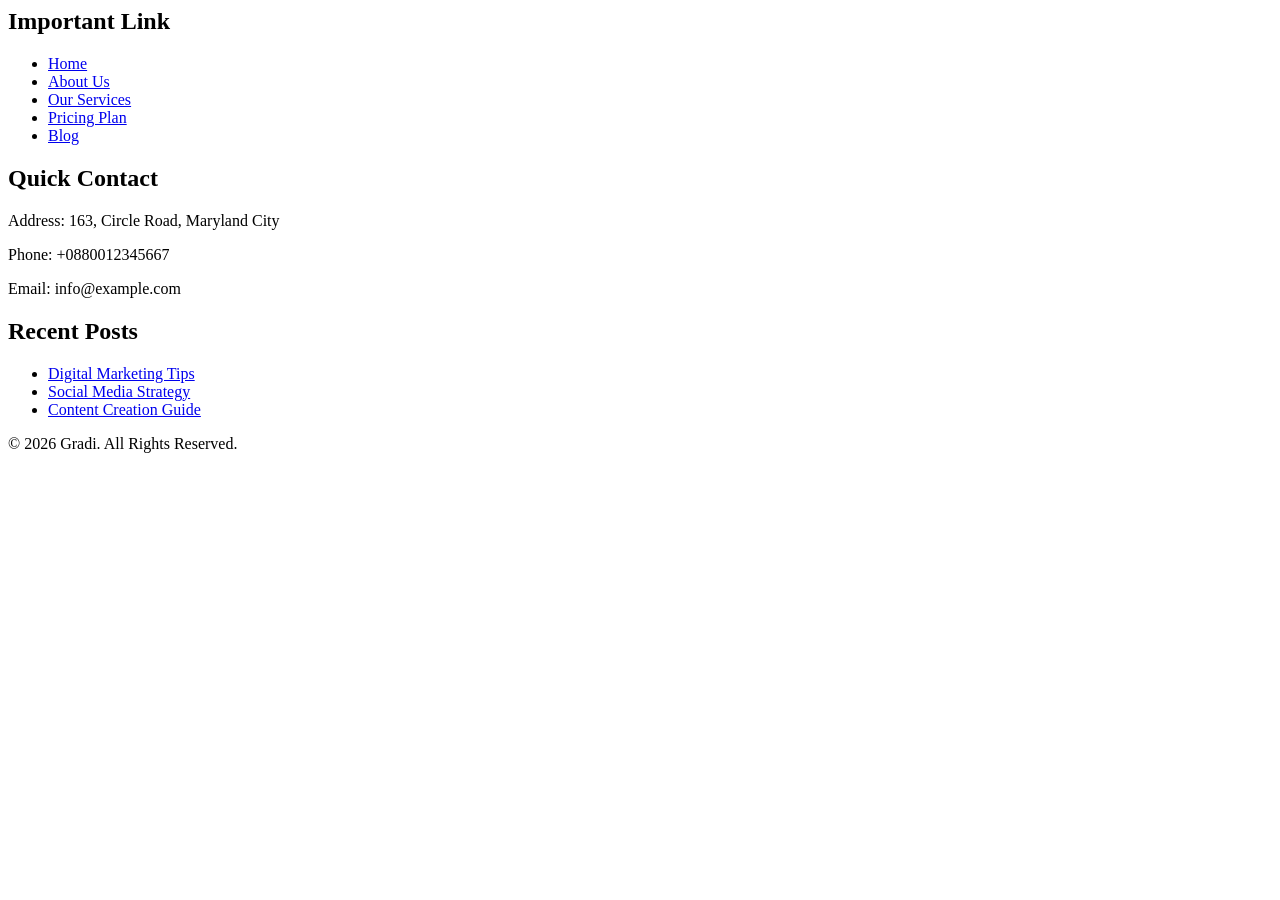
<file: drafts/footer.html>
<html>
<head>
  <title>Footer</title>
</head>
<body>
  <header></header>
  <main>
    <div>
      <h2>Important Link</h2>
      <ul>
        <li><a href="#">Home</a></li>
        <li><a href="#">About Us</a></li>
        <li><a href="#">Our Services</a></li>
        <li><a href="#">Pricing Plan</a></li>
        <li><a href="#">Blog</a></li>
      </ul>
    </div>
    <div>
      <h2>Quick Contact</h2>
      <p>Address: 163, Circle Road, Maryland City</p>
      <p>Phone: +0880012345667</p>
      <p>Email: info@example.com</p>
    </div>
    <div>
      <h2>Recent Posts</h2>
      <ul>
        <li><a href="#">Digital Marketing Tips</a></li>
        <li><a href="#">Social Media Strategy</a></li>
        <li><a href="#">Content Creation Guide</a></li>
      </ul>
    </div>
    <div>
      <p>&copy; 2026 Gradi. All Rights Reserved.</p>
    </div>
  </main>
  <footer></footer>
</body>
</html>
</file>
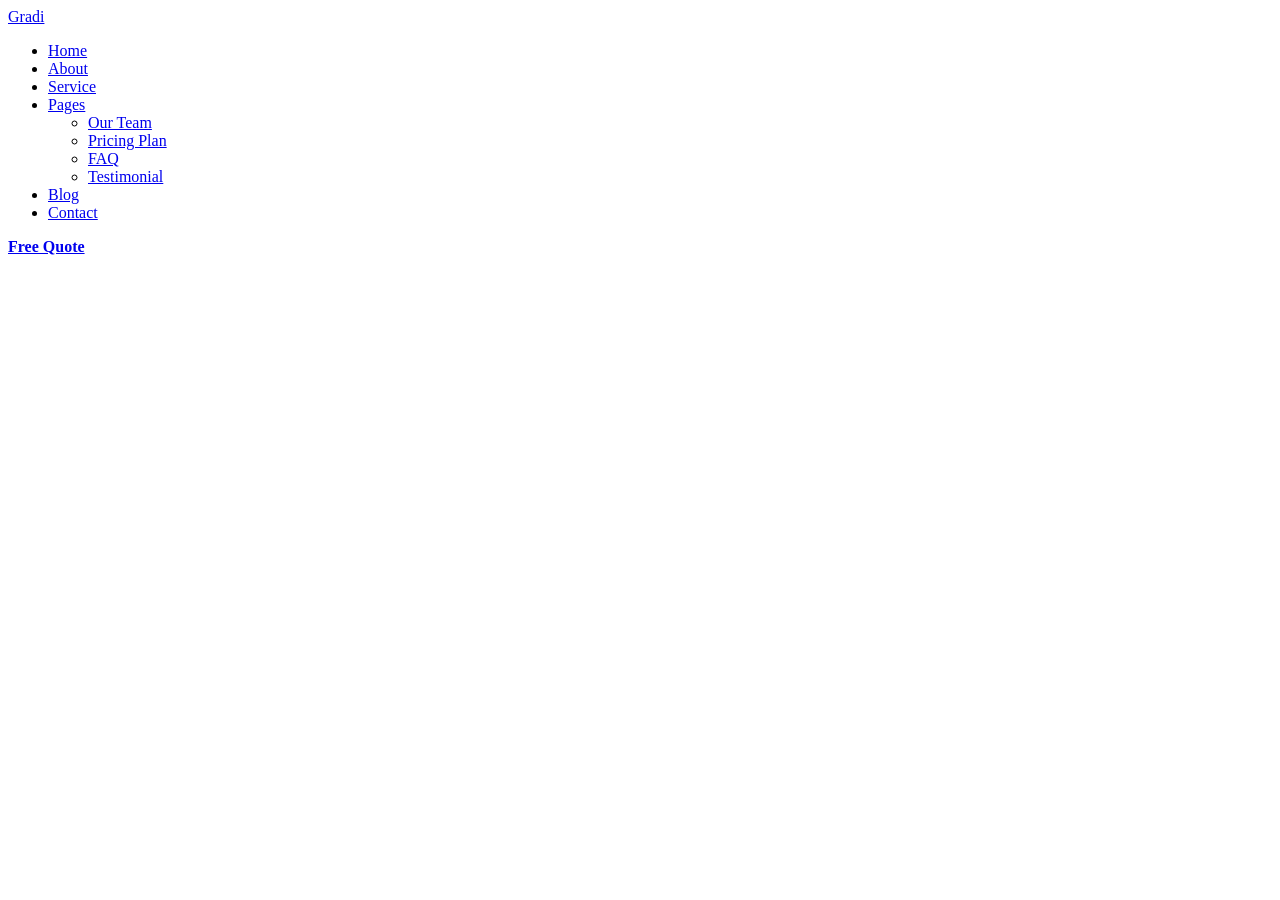
<file: drafts/nav.html>
<html>
<body>
  <header></header>
  <main>
    <div>
      <p><a href="/">Gradi</a></p>
    </div>
    <div>
      <ul>
        <li><a href="/home">Home</a></li>
        <li><a href="/about">About</a></li>
        <li><a href="/service">Service</a></li>
        <li><a href="/pages">Pages</a>
          <ul>
            <li><a href="/our-team">Our Team</a></li>
            <li><a href="/pricing-plan">Pricing Plan</a></li>
            <li><a href="/faq">FAQ</a></li>
            <li><a href="/testimonial">Testimonial</a></li>
          </ul>
        </li>
        <li><a href="/blog">Blog</a></li>
        <li><a href="/contact">Contact</a></li>
      </ul>
    </div>
    <div>
      <p><strong><a href="/contact">Free Quote</a></strong></p>
    </div>
  </main>
  <footer></footer>
</body>
</html>
</file>
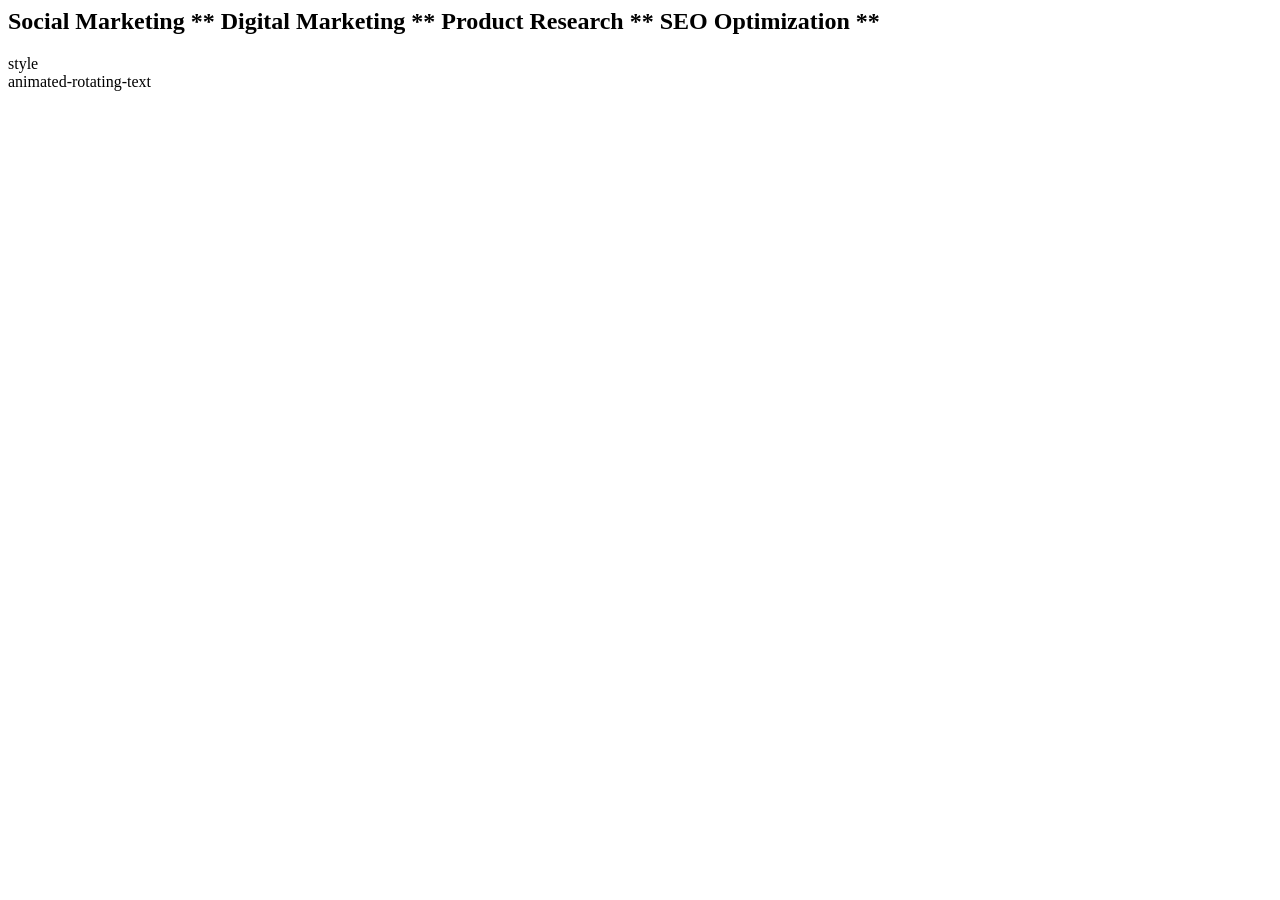
<file: drafts/test-animated-text.html>
<html>
<body>
  <header></header>
  <main>
    <!-- Animated Rotating Text Section -->
    <div>
      <h2>Social Marketing ** Digital Marketing ** Product Research ** SEO Optimization **</h2>
      <div class="section-metadata">
        <div><div>style</div><div>animated-rotating-text</div></div>
      </div>
    </div>
  </main>
  <footer></footer>
</body>
</html>
</file>
